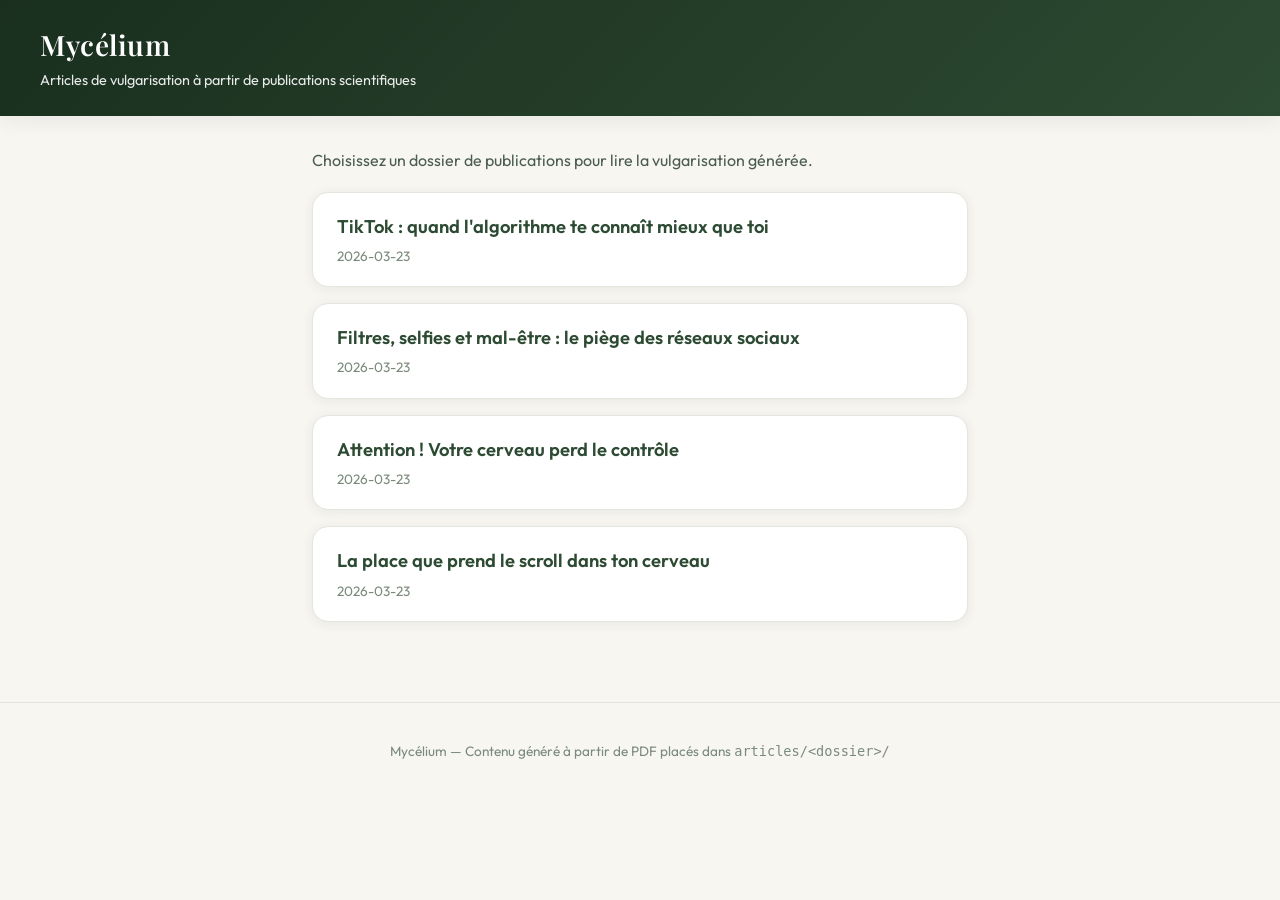
<file: index.html>
<!DOCTYPE html>
<html lang="fr">
<head>
  <meta charset="UTF-8">
  <meta name="viewport" content="width=device-width, initial-scale=1.0">
  <title>Mycélium — Vulgarisation scientifique</title>
  <link rel="stylesheet" href="styles.css">
  <link rel="preconnect" href="https://fonts.googleapis.com">
  <link rel="preconnect" href="https://fonts.gstatic.com" crossorigin>
  <link href="https://fonts.googleapis.com/css2?family=Outfit:wght@300;400;500;600;700&family=Playfair+Display:wght@600&display=swap" rel="stylesheet">
</head>
<body>
  <header class="header">
    <div class="header-inner">
      <a href="index.html" class="logo-link">
        <h1 class="logo">Mycélium</h1>
      </a>
      <p class="tagline">Articles de vulgarisation à partir de publications scientifiques</p>
    </div>
  </header>

  <main class="main main-article">
    <div id="app" class="article-app">
      <!-- Rempli par app.js : liste ou article -->
    </div>
  </main>

  <footer class="footer">
    <p>Mycélium — Contenu généré à partir de PDF placés dans <code>articles/&lt;dossier&gt;/</code></p>
  </footer>

  <script src="app.js"></script>
</body>
</html>
</file>
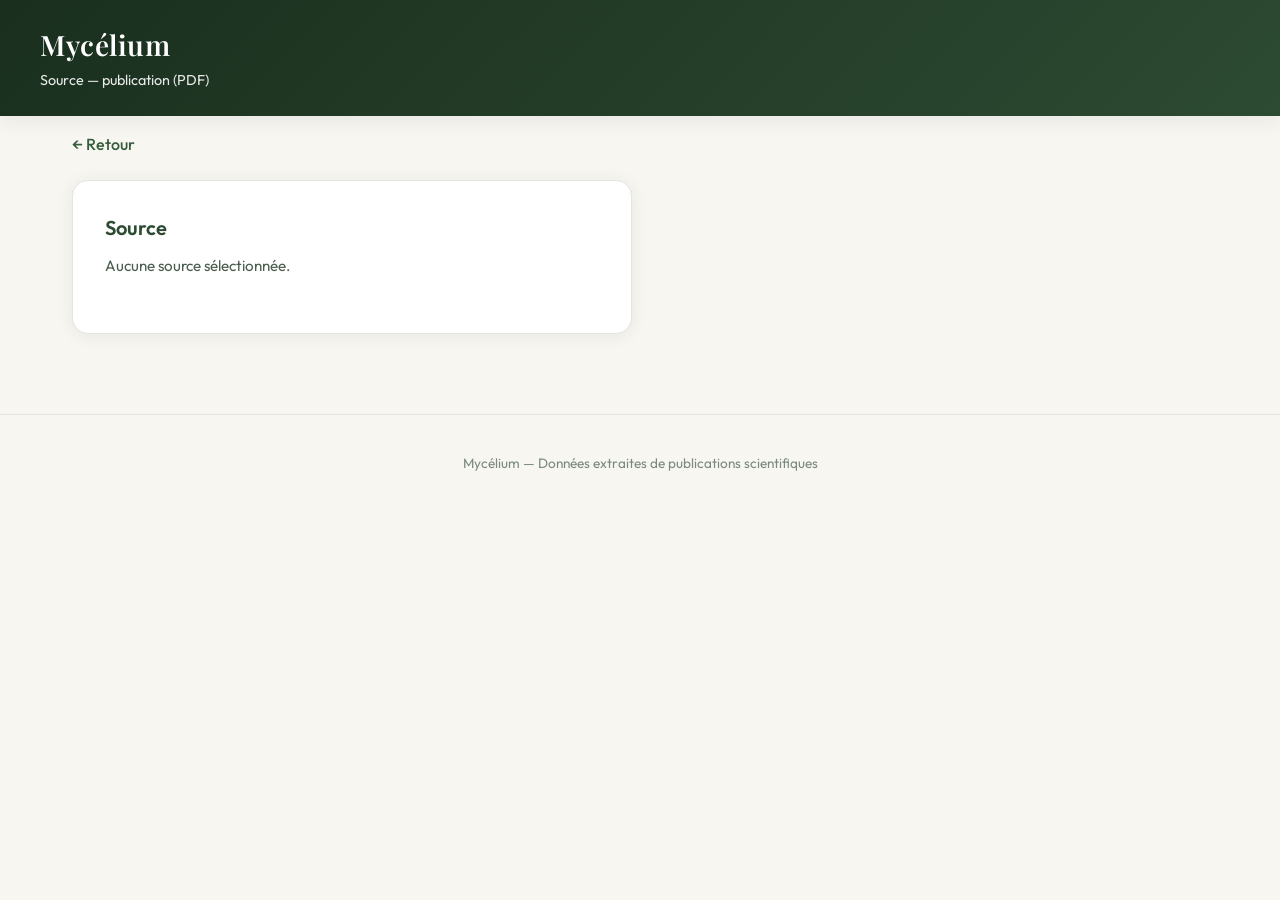
<file: source.html>
<!DOCTYPE html>
<html lang="fr">
<head>
  <meta charset="UTF-8">
  <meta name="viewport" content="width=device-width, initial-scale=1.0">
  <title>Source — Mycélium</title>
  <link rel="stylesheet" href="styles.css">
  <link rel="preconnect" href="https://fonts.googleapis.com">
  <link rel="preconnect" href="https://fonts.gstatic.com" crossorigin>
  <link href="https://fonts.googleapis.com/css2?family=Outfit:wght@300;400;500;600;700&family=Playfair+Display:wght@600&display=swap" rel="stylesheet">
</head>
<body>
  <header class="header">
    <div class="header-inner">
      <a href="index.html" class="logo-link">
        <h1 class="logo">Mycélium</h1>
      </a>
      <p class="tagline">Source — publication (PDF)</p>
    </div>
  </header>

  <main class="main main-source">
    <a href="index.html" id="back-to-article" class="back-link">← Retour</a>
    <div id="source-content" class="source-content">
      <div class="source-card">
        <h2 id="source-title" class="source-title">Chargement…</h2>
        <p id="source-description" class="source-description"></p>
        <div class="source-actions">
          <a id="download-pdf" href="#" class="btn btn-primary" download>
            Télécharger le PDF
          </a>
          <a id="open-pdf" href="#" class="btn btn-secondary" target="_blank" rel="noopener">
            Ouvrir le PDF dans un nouvel onglet
          </a>
        </div>
      </div>
    </div>
  </main>

  <footer class="footer">
    <p>Mycélium — Données extraites de publications scientifiques</p>
  </footer>

  <script>
    (function() {
      const params = new URLSearchParams(window.location.search);
      const pdf = params.get('pdf') || '';
      const title = params.get('title') || 'Source';
      const sourceCitation = params.get('source') || '';
      const articleSlug = (params.get('article') || '').trim();

      const basePath = articleSlug
        ? 'articles/' + encodeURIComponent(articleSlug) + '/'
        : 'articles/';
      const pdfPath = pdf ? basePath + decodeURIComponent(pdf) : '';

      const back = document.getElementById('back-to-article');
      if (back && articleSlug) {
        back.href = 'index.html?article=' + encodeURIComponent(articleSlug);
        back.textContent = '← Retour à l’article';
      }

      document.getElementById('source-title').textContent = title || (pdf || 'Source');
      const descEl = document.getElementById('source-description');
      if (sourceCitation) {
        descEl.innerHTML = 'Source : <cite>' + sourceCitation.replace(/</g, '&lt;').replace(/>/g, '&gt;') + '</cite>.';
      } else {
        descEl.textContent = pdf
          ? 'Cette donnée provient de la publication suivante. Vous pouvez télécharger ou ouvrir le document PDF.'
          : 'Aucune source sélectionnée.';
      }

      const downloadLink = document.getElementById('download-pdf');
      const openLink = document.getElementById('open-pdf');

      if (pdfPath) {
        downloadLink.href = pdfPath;
        downloadLink.download = pdf;
        downloadLink.style.display = 'inline-flex';
        openLink.href = pdfPath;
        openLink.style.display = 'inline-flex';
      } else {
        downloadLink.style.display = 'none';
        openLink.style.display = 'none';
      }
    })();
  </script>
</body>
</html>
</file>
<file: styles.css>
/* Mycélium — Design system */
:root {
  /* Clear, warm background */
  --bg-base: #f8f6f1;
  --bg-card: #ffffff;
  --bg-card-hover: #fdfcfa;

  /* Forest & mycelium palette */
  --forest-900: #1a2f1e;
  --forest-700: #2d4a32;
  --forest-600: #355d3d;
  --forest-500: #3d6b47;
  --forest-300: #6b9b6e;
  --forest-100: #c5ddc4;

  /* Amber & terracotta accents */
  --amber-600: #c17f3a;
  --amber-500: #d4a054;
  --amber-200: #f0d9b8;
  --terracotta: #b85c38;
  --burgundy: #722f37;

  /* Neutrals */
  --text-primary: #1a2f1e;
  --text-secondary: #4a5d4e;
  --text-muted: #7a8b7c;
  --border: #e2e6de;
  --shadow: rgba(26, 47, 30, 0.08);
  --shadow-hover: rgba(26, 47, 30, 0.12);

  --radius: 12px;
  --radius-lg: 16px;
  --font-sans: 'Outfit', system-ui, sans-serif;
  --font-display: 'Playfair Display', serif;
}

*,
*::before,
*::after {
  box-sizing: border-box;
}

body {
  margin: 0;
  min-height: 100vh;
  background: var(--bg-base);
  color: var(--text-primary);
  font-family: var(--font-sans);
  font-size: 16px;
  line-height: 1.5;
  -webkit-font-smoothing: antialiased;
}

/* Header */
.header {
  background: linear-gradient(135deg, var(--forest-900) 0%, var(--forest-700) 100%);
  color: #fff;
  padding: 1.5rem 2rem;
  box-shadow: 0 4px 20px var(--shadow);
}

.header-inner {
  max-width: 1200px;
  margin: 0 auto;
}

.logo {
  font-family: var(--font-display);
  font-size: 1.75rem;
  font-weight: 600;
  margin: 0 0 0.25rem 0;
  letter-spacing: 0.02em;
}

.logo-link {
  color: inherit;
  text-decoration: none;
}

.logo-link:hover {
  opacity: 0.9;
}

.tagline {
  margin: 0;
  font-size: 0.9rem;
  font-weight: 400;
  opacity: 0.9;
}

/* Main */
.main {
  max-width: 1200px;
  margin: 0 auto;
  padding: 2rem;
}

.dashboard {
  display: flex;
  flex-direction: column;
  gap: 2.5rem;
}

/* Subject section */
.subject-section {
  background: var(--bg-card);
  border-radius: var(--radius-lg);
  box-shadow: 0 2px 16px var(--shadow);
  overflow: hidden;
  border: 1px solid var(--border);
}

.subject-header {
  background: linear-gradient(90deg, var(--forest-500) 0%, var(--forest-300) 100%);
  color: #fff;
  padding: 1rem 1.5rem;
  font-weight: 600;
  font-size: 1.1rem;
}

.subject-body {
  padding: 1.5rem;
  display: flex;
  flex-direction: column;
  gap: 1.5rem;
}

/* KPIs grid */
.kpis-grid {
  display: grid;
  grid-template-columns: repeat(auto-fill, minmax(240px, 1fr));
  gap: 1rem;
}

.kpi-card {
  background: var(--bg-card-hover);
  border: 1px solid var(--border);
  border-radius: var(--radius);
  padding: 1.25rem;
  cursor: pointer;
  transition: transform 0.2s ease, box-shadow 0.2s ease, border-color 0.2s ease;
  text-decoration: none;
  color: inherit;
  display: block;
  text-align: left;
}

.kpi-card:hover {
  transform: translateY(-2px);
  box-shadow: 0 8px 24px var(--shadow-hover);
  border-color: var(--forest-300);
}

.kpi-card .kpi-value {
  font-size: 1.75rem;
  font-weight: 700;
  color: var(--forest-700);
  margin-bottom: 0.25rem;
}

.kpi-card .kpi-unit {
  font-size: 0.9rem;
  color: var(--amber-600);
  font-weight: 500;
}

.kpi-card .kpi-label {
  font-size: 0.85rem;
  color: var(--text-secondary);
  margin-top: 0.5rem;
  line-height: 1.35;
}

.kpi-card .kpi-context {
  font-size: 0.78rem;
  color: var(--text-muted);
  margin-top: 0.5rem;
  line-height: 1.35;
}

/* Charts & graphs container */
.viz-row {
  display: grid;
  grid-template-columns: repeat(auto-fit, minmax(320px, 1fr));
  gap: 1.5rem;
}

.viz-card {
  background: var(--bg-card-hover);
  border: 1px solid var(--border);
  border-radius: var(--radius);
  padding: 1.25rem;
  cursor: pointer;
  transition: transform 0.2s ease, box-shadow 0.2s ease, border-color 0.2s ease;
  text-decoration: none;
  color: inherit;
  display: block;
}

.viz-card:hover {
  transform: translateY(-2px);
  box-shadow: 0 8px 24px var(--shadow-hover);
  border-color: var(--forest-300);
}

.viz-card h3 {
  margin: 0 0 0.75rem 0;
  font-size: 1rem;
  font-weight: 600;
  color: var(--forest-700);
}

.chart-value-label {
  margin: 0 0 0.5rem 0;
  font-size: 0.8rem;
  font-weight: 500;
  color: var(--text-muted);
}

.line-graph-wrap {
  position: relative;
}

/* Chart SVG axes */
.chart-svg {
  width: 100%;
  max-height: 280px;
  overflow: visible;
}

.chart-svg .axis-line {
  stroke: var(--forest-700);
  stroke-width: 1.5;
  stroke-linecap: round;
}

.chart-svg .axis-tick {
  stroke: var(--forest-500);
  stroke-width: 1;
}

.chart-svg .axis-tick-label {
  font-family: var(--font-sans);
  font-size: 11px;
  font-weight: 500;
  fill: var(--text-secondary);
}

.chart-svg .axis-tick-label-x {
  font-size: 10px;
}

.chart-svg .axis-title {
  font-family: var(--font-sans);
  font-size: 11px;
  font-weight: 600;
  fill: var(--forest-700);
}

.chart-svg .axis-title-x {
  font-size: 10px;
  fill: var(--text-secondary);
}

.chart-svg .bar-fill-svg {
  transition: opacity 0.2s ease;
}

.chart-svg .bar-fill-svg.amber { fill: var(--amber-500); }
.chart-svg .bar-fill-svg.forest { fill: var(--forest-500); }
.chart-svg .bar-fill-svg.terracotta { fill: var(--terracotta); }

.viz-card:hover .chart-svg .bar-fill-svg {
  opacity: 0.9;
}

.axis-caption {
  margin: 0.35rem 0 0 0;
  font-size: 0.75rem;
  font-weight: 500;
  color: var(--text-muted);
}

.viz-placeholder {
  min-height: 200px;
  display: flex;
  align-items: center;
  justify-content: center;
}

/* Bar chart */
.bar-chart {
  display: flex;
  flex-direction: column;
  gap: 0.75rem;
}

.bar-row {
  display: flex;
  align-items: center;
  gap: 0.75rem;
}

.bar-label {
  flex: 0 0 140px;
  font-size: 0.8rem;
  color: var(--text-secondary);
  white-space: nowrap;
  overflow: hidden;
  text-overflow: ellipsis;
}

.bar-track {
  flex: 1;
  height: 24px;
  background: var(--border);
  border-radius: 6px;
  overflow: hidden;
}

.bar-fill {
  height: 100%;
  border-radius: 6px;
  min-width: 4px;
  transition: width 0.5s ease;
}

.bar-fill.amber { background: linear-gradient(90deg, var(--amber-500), var(--amber-600)); }
.bar-fill.forest { background: linear-gradient(90deg, var(--forest-300), var(--forest-500)); }
.bar-fill.terracotta { background: linear-gradient(90deg, var(--terracotta), var(--burgundy)); }

.bar-value {
  flex: 0 0 36px;
  font-size: 0.8rem;
  font-weight: 600;
  color: var(--forest-700);
  text-align: right;
}

/* Line graph */
.line-graph {
  min-height: 240px;
  position: relative;
}

.line-graph .line {
  fill: none;
  stroke-width: 2.5;
  stroke-linecap: round;
  stroke-linejoin: round;
  transition: opacity 0.2s ease;
}

.line-graph .line.amber { stroke: var(--amber-600); }
.line-graph .line.forest { stroke: var(--forest-500); }
.line-graph .line.terracotta { stroke: var(--terracotta); }

.line-graph .dot {
  transition: r 0.2s ease;
}

.viz-card:hover .line-graph .dot {
  r: 6;
}

.legend-box {
  margin-top: 0.75rem;
  padding-top: 0.75rem;
  border-top: 1px solid var(--border);
}

.legend-title {
  display: block;
  font-size: 0.7rem;
  font-weight: 600;
  text-transform: uppercase;
  letter-spacing: 0.05em;
  color: var(--text-muted);
  margin-bottom: 0.5rem;
}

.legend {
  display: flex;
  flex-direction: column;
  gap: 0.5rem;
  font-size: 0.85rem;
  color: var(--text-secondary);
}

.legend-item {
  display: flex;
  align-items: flex-start;
  gap: 0.5rem;
}

.legend-dot {
  flex-shrink: 0;
  width: 10px;
  height: 10px;
  margin-top: 0.35rem;
  border-radius: 50%;
}

.legend-dot.amber { background: var(--amber-600); }
.legend-dot.forest { background: var(--forest-500); }
.legend-dot.terracotta { background: var(--terracotta); }

.legend-text {
  display: flex;
  flex-direction: column;
  gap: 0.15rem;
  min-width: 0;
}

.legend-name {
  font-weight: 600;
  color: var(--text-primary);
}

.legend-desc {
  font-size: 0.78rem;
  color: var(--text-muted);
  line-height: 1.3;
}

/* Source page */
.main-source {
  padding-top: 1rem;
}

.back-link {
  display: inline-block;
  margin-bottom: 1.5rem;
  color: var(--forest-600);
  text-decoration: none;
  font-weight: 500;
  transition: color 0.2s ease;
}

.back-link:hover {
  color: var(--forest-700);
}

.source-content {
  max-width: 560px;
}

.source-card {
  background: var(--bg-card);
  border-radius: var(--radius-lg);
  box-shadow: 0 2px 16px var(--shadow);
  border: 1px solid var(--border);
  padding: 2rem;
}

.source-title {
  margin: 0 0 0.75rem 0;
  font-size: 1.25rem;
  font-weight: 600;
  color: var(--forest-700);
  word-break: break-all;
}

.source-description {
  margin: 0 0 1.5rem 0;
  color: var(--text-secondary);
  font-size: 0.95rem;
}

.source-actions {
  display: flex;
  flex-wrap: wrap;
  gap: 0.75rem;
}

.btn {
  display: inline-flex;
  align-items: center;
  justify-content: center;
  padding: 0.75rem 1.25rem;
  border-radius: var(--radius);
  font-family: var(--font-sans);
  font-size: 0.95rem;
  font-weight: 500;
  text-decoration: none;
  cursor: pointer;
  transition: transform 0.2s ease, box-shadow 0.2s ease;
}

.btn:hover {
  transform: translateY(-1px);
  box-shadow: 0 4px 12px var(--shadow-hover);
}

.btn-primary {
  background: linear-gradient(135deg, var(--forest-500), var(--forest-600));
  color: #fff;
  border: none;
}

.btn-primary:hover {
  background: linear-gradient(135deg, var(--forest-600), var(--forest-700));
}

.btn-secondary {
  background: var(--bg-base);
  color: var(--forest-700);
  border: 2px solid var(--forest-300);
}

.btn-secondary:hover {
  border-color: var(--forest-500);
  color: var(--forest-900);
}

/* Footer */
.footer {
  margin-top: 3rem;
  padding: 1.5rem 2rem;
  text-align: center;
  color: var(--text-muted);
  font-size: 0.85rem;
  border-top: 1px solid var(--border);
}

/* Article app (liste + lecture) */
.main-article {
  max-width: 720px;
}

.article-app {
  min-height: 40vh;
}

.article-list-intro {
  color: var(--text-secondary);
  margin: 0 0 1.25rem 0;
}

.article-list {
  display: flex;
  flex-direction: column;
  gap: 1rem;
}

.article-card {
  display: block;
  background: var(--bg-card);
  border: 1px solid var(--border);
  border-radius: var(--radius-lg);
  padding: 1.25rem 1.5rem;
  text-decoration: none;
  color: inherit;
  box-shadow: 0 2px 12px var(--shadow);
  transition: transform 0.2s ease, box-shadow 0.2s ease, border-color 0.2s ease;
}

.article-card:hover {
  transform: translateY(-2px);
  box-shadow: 0 8px 24px var(--shadow-hover);
  border-color: var(--forest-300);
}

.article-card-title {
  margin: 0 0 0.35rem 0;
  font-size: 1.15rem;
  font-weight: 600;
  color: var(--forest-700);
}

.article-card-meta {
  margin: 0;
  font-size: 0.85rem;
  color: var(--text-muted);
}

.article-body {
  background: var(--bg-card);
  border-radius: var(--radius-lg);
  border: 1px solid var(--border);
  box-shadow: 0 2px 16px var(--shadow);
  padding: 2rem 2.25rem;
}

.article-header .back-link {
  margin-bottom: 1rem;
}

.article-title {
  font-family: var(--font-display);
  font-size: 2rem;
  font-weight: 600;
  color: var(--forest-900);
  margin: 0 0 0.5rem 0;
  line-height: 1.2;
}

.article-subtitle {
  font-size: 1.1rem;
  font-weight: 500;
  color: var(--forest-600);
  margin: 0 0 1rem 0;
}

.article-deck {
  font-size: 1.05rem;
  color: var(--text-secondary);
  margin: 0 0 0.75rem 0;
  line-height: 1.55;
}

.article-meta {
  font-size: 0.85rem;
  color: var(--text-muted);
  margin: 0;
}

.takeaways {
  margin: 1.75rem 0;
  padding: 1.25rem 1.5rem;
  background: var(--bg-base);
  border-radius: var(--radius);
  border-left: 4px solid var(--amber-500);
}

.takeaways-title {
  margin: 0 0 0.75rem 0;
  font-size: 0.95rem;
  text-transform: uppercase;
  letter-spacing: 0.06em;
  color: var(--amber-600);
}

.takeaways-list {
  margin: 0;
  padding-left: 1.25rem;
  color: var(--text-primary);
  line-height: 1.55;
}

.takeaways-list li {
  margin-bottom: 0.5rem;
}

.article-section {
  margin-top: 2rem;
}

.article-section-title {
  font-size: 1.25rem;
  font-weight: 600;
  color: var(--forest-700);
  margin: 0 0 1rem 0;
}

.article-p {
  margin: 0 0 1rem 0;
  color: var(--text-primary);
  line-height: 1.65;
}

.metaphor-box {
  margin: 1.25rem 0;
  padding: 1rem 1.25rem;
  background: linear-gradient(135deg, var(--forest-100) 0%, #e8f0e8 100%);
  border-radius: var(--radius);
  border: 1px solid var(--forest-300);
}

.metaphor-box .metaphor-label {
  display: block;
  font-size: 0.72rem;
  font-weight: 700;
  text-transform: uppercase;
  letter-spacing: 0.08em;
  color: var(--forest-600);
  margin-bottom: 0.5rem;
}

.metaphor-box p {
  margin: 0;
  font-size: 0.95rem;
  color: var(--text-primary);
  line-height: 1.55;
}

.article-figures {
  display: flex;
  flex-direction: column;
  gap: 2rem;
}

.article-figure {
  margin: 0;
}

.article-figure img {
  width: 100%;
  height: auto;
  border-radius: var(--radius);
  border: 1px solid var(--border);
}

.article-figure figcaption {
  margin-top: 0.65rem;
  font-size: 0.9rem;
  color: var(--text-secondary);
  line-height: 1.45;
}

.article-figure-heading {
  margin: 0 0 0.75rem 0;
  font-size: 1.05rem;
  font-weight: 600;
  color: var(--forest-700);
}

.article-figure-svg {
  background: var(--bg-card-hover);
  border: 1px solid var(--border);
  border-radius: var(--radius);
  padding: 1rem 1.25rem;
}

.article-viz-inner .article-viz-title {
  margin: 0 0 0.75rem 0;
  font-size: 1rem;
  font-weight: 600;
  color: var(--forest-700);
}

.viz-source-link {
  display: inline-block;
  margin-top: 0.75rem;
  font-size: 0.85rem;
  font-weight: 500;
  color: var(--forest-600);
  text-decoration: none;
}

.viz-source-link:hover {
  color: var(--forest-700);
  text-decoration: underline;
}

.viz-fallback {
  color: var(--text-muted);
  font-size: 0.9rem;
  margin: 0;
}

.article-limitations {
  padding-top: 0.5rem;
  border-top: 1px dashed var(--border);
}

/* Conseils pratiques (fin d'article) */
.article-practical {
  margin-top: 2rem;
  padding: 1.35rem 1.5rem;
  background: linear-gradient(135deg, #e8f2ea 0%, var(--bg-base) 100%);
  border-radius: var(--radius-lg);
  border: 1px solid var(--forest-300);
  box-shadow: 0 2px 12px var(--shadow);
}

.article-practical .article-section-title {
  margin-top: 0;
  color: var(--forest-700);
}

.article-practical-lead {
  margin: 0 0 1rem 0;
  font-size: 0.98rem;
  color: var(--text-secondary);
  line-height: 1.55;
}

.practical-list {
  margin: 0;
  padding-left: 1.25rem;
  color: var(--text-primary);
  line-height: 1.6;
}

.practical-list li {
  margin-bottom: 0.55rem;
}

/* Loading state */
.loading {
  text-align: center;
  padding: 3rem;
  color: var(--text-muted);
}

.error {
  background: #fef2f2;
  color: #991b1b;
  padding: 1rem 1.5rem;
  border-radius: var(--radius);
  margin: 1rem 0;
}

@media (max-width: 640px) {
  .header, .main {
    padding-left: 1rem;
    padding-right: 1rem;
  }

  .kpis-grid {
    grid-template-columns: 1fr;
  }

  .viz-row {
    grid-template-columns: 1fr;
  }

  .bar-label {
    flex: 0 0 100px;
  }
}
</file>
